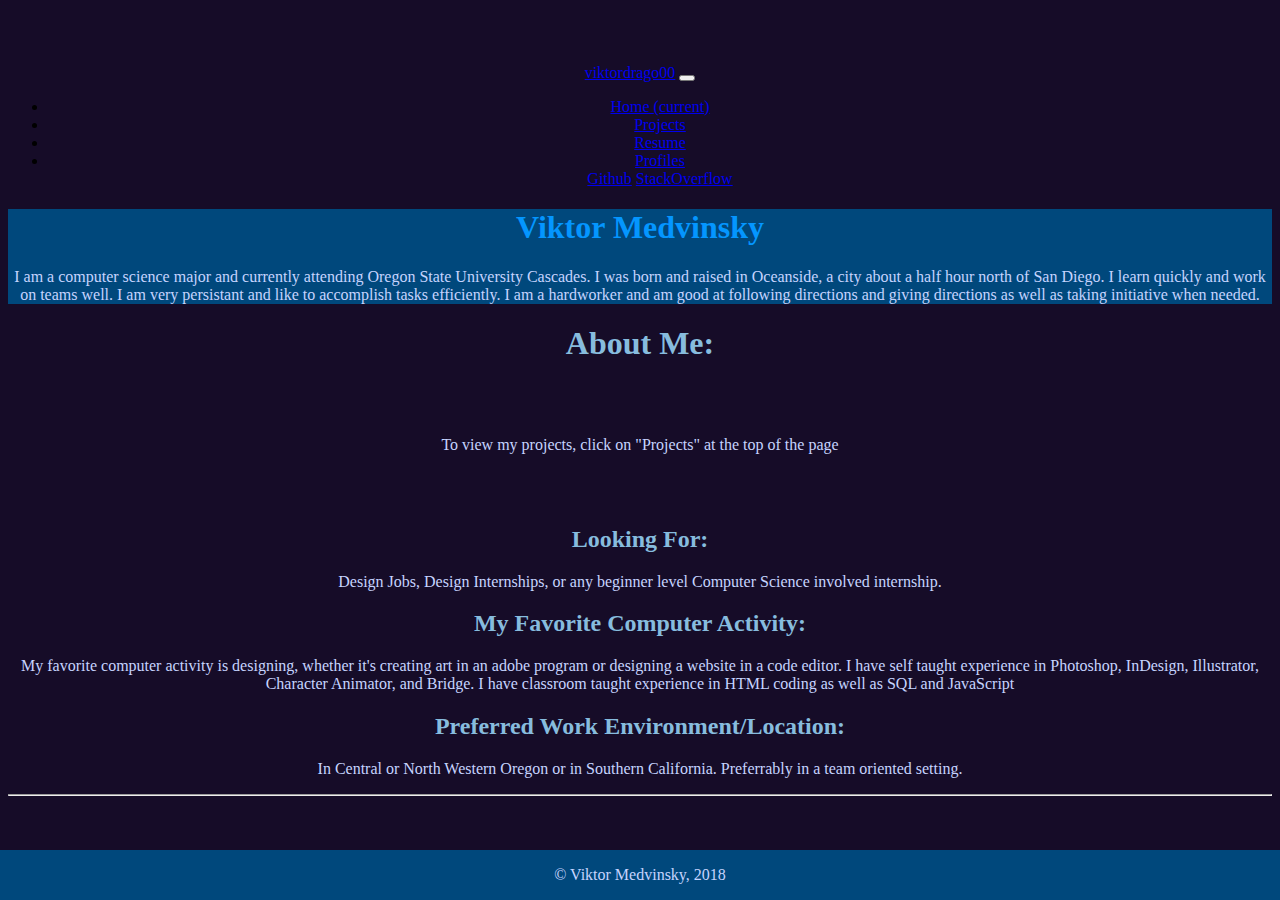
<file: index.html>
<!doctype html>
<html lang="en">
  <head>
    <meta charset="utf-8">
    <meta name="viewport" content="width=device-width, initial-scale=1, shrink-to-fit=no">
    <meta name="description" content="">
    <meta name="author" content="">

    <title>Viktor Medvinsky</title>

    <!-- Bootstrap core CSS -->
    <link rel="stylesheet" href="https://stackpath.bootstrapcdn.com/bootstrap/4.1.3/css/bootstrap.min.css" integrity="sha384-MCw98/SFnGE8fJT3GXwEOngsV7Zt27NXFoaoApmYm81iuXoPkFOJwJ8ERdknLPMO" crossorigin="anonymous">
    <!-- Custom styles for this template -->
    <link href="mystyle.css" rel="stylesheet">
  </head>

  <body>

    <nav class="navbar navbar-expand-md navbar-dark fixed-top bg-dark">
      <a class="navbar-brand" href="index.html">viktordrago00</a>
      <button class="navbar-toggler" type="button" data-toggle="collapse" data-target="#navbarsExampleDefault" aria-controls="navbarsExampleDefault" aria-expanded="false" aria-label="Toggle navigation">
        <span class="navbar-toggler-icon"></span>
      </button>

      <div class="collapse navbar-collapse" id="navbarsExampleDefault">
        <ul class="navbar-nav mr-auto">
          <li class="nav-item active">
            <a class="nav-link" href="index.html">Home <span class="sr-only">(current)</span></a>
          </li>
          <li class="nav-item">
            <a class="nav-link" href="zagsterpage.html">Projects</a>
          </li>
          <li class="nav-item">
            <a class="nav-link disabled" href="Resume2.pdf">Resume</a>
          </li>
          <li class="nav-item dropdown">
            <a class="nav-link dropdown-toggle" href="http://example.com" id="dropdown01" data-toggle="dropdown" aria-haspopup="true" aria-expanded="false">Profiles</a>
            <div class="dropdown-menu" aria-labelledby="dropdown01">
              <a class="dropdown-item" href="https://github.com/viktordrago00">Github</a>
              <a class="dropdown-item" href="https://stackoverflow.com/users/10437969/vmedvinsky?tab=profile">StackOverflow</a>
            </div>
          </li>
        </ul>
       
      </div>
    </nav>

    <main role="main">

      <!-- Main jumbotron for a primary marketing message or call to action -->
      <div class="jumbotron">
        <div class="container">
          <h1 class="display-3">Viktor Medvinsky</h1>
          <p>I am a computer science major and currently attending Oregon State University Cascades. I was born and raised in Oceanside, a city about a half hour north of San Diego. I learn quickly and work on teams well. I am very persistant and like to accomplish tasks efficiently. I am a hardworker and am good at following directions and giving directions as well as taking initiative when needed.</p>
        </div>
      </div>
<h1 class="fitscheme">About Me:</h1><br><br>
<p>To view my projects, click on "Projects" at the top of the page</p><br><br>
<p></p>
      <div class="container">
        <!-- Example row of columns -->
        <div class="row">
          <div class="col-md-4">
            <h2>Looking For:</h2>
            <p>Design Jobs, Design Internships, or any beginner level Computer Science involved internship.
            </p>
          </div>
          <div class="col-md-4">
            <h2>My Favorite Computer Activity:</h2>
            <p>My favorite computer activity is designing, whether it's creating art in an adobe program or designing a website in a code editor. I have self taught experience in Photoshop, InDesign, Illustrator, Character Animator, and Bridge. I have classroom taught experience in HTML coding as well as SQL and JavaScript </p>
          </div>
          <div class="col-md-4">
            <h2>Preferred Work Environment/Location:</h2>
            <p>In Central or North Western Oregon or in Southern California. Preferrably in a team oriented setting.</p>
          </div>
        </div>

        <hr>

      </div> <!-- /container -->
    </main>

    <footer class="footer">
      <p>&copy; Viktor Medvinsky, 2018</p>
    </footer>

    <!-- Bootstrap core JavaScript
    ================================================== -->
    <!-- Placed at the end of the document so the pages load faster -->
    <script src="https://code.jquery.com/jquery-3.3.1.slim.min.js" integrity="sha384-q8i/X+965DzO0rT7abK41JStQIAqVgRVzpbzo5smXKp4YfRvH+8abtTE1Pi6jizo" crossorigin="anonymous"></script>
    <script src="https://cdnjs.cloudflare.com/ajax/libs/popper.js/1.14.3/umd/popper.min.js" integrity="sha384-ZMP7rVo3mIykV+2+9J3UJ46jBk0WLaUAdn689aCwoqbBJiSnjAK/l8WvCWPIPm49" crossorigin="anonymous"></script>
    <script src="https://stackpath.bootstrapcdn.com/bootstrap/4.1.3/js/bootstrap.min.js" integrity="sha384-ChfqqxuZUCnJSK3+MXmPNIyE6ZbWh2IMqE241rYiqJxyMiZ6OW/JmZQ5stwEULTy" crossorigin="anonymous"></script>
  </body>
</html>

<!--TO ADD BUTTON<p><a class="btn btn-secondary" href="#" role="button">View details &raquo;</a></p>-->
</file>
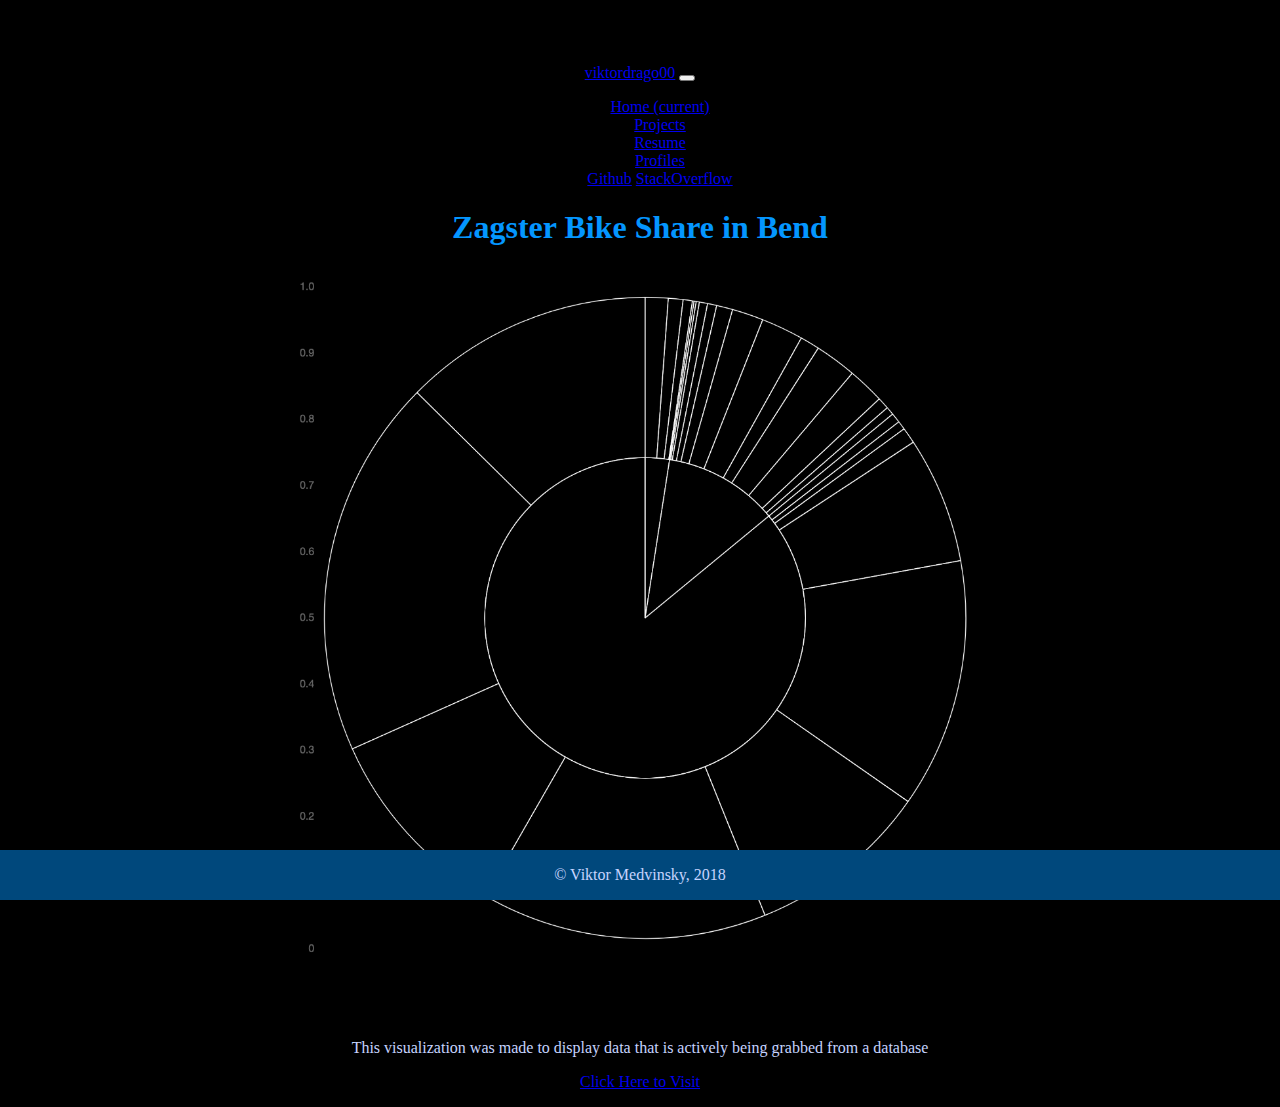
<file: zagsterpage.html>
<!DOCTYPE HTML>
<html lang = "en">
<head>
  <title>Zagster Visualization</title>
  <link rel="stylesheet" href="https://stackpath.bootstrapcdn.com/bootstrap/4.1.3/css/bootstrap.min.css" integrity="sha384-MCw98/SFnGE8fJT3GXwEOngsV7Zt27NXFoaoApmYm81iuXoPkFOJwJ8ERdknLPMO" crossorigin="anonymous">
  <link href="mystyle.css" rel="stylesheet">

  <meta charset = "UTF-8" />
</head>
<body class="zagbod">
    <nav class="navbar navbar-expand-md navbar-dark fixed-top bg-dark">
        <a class="navbar-brand" href="index.html">viktordrago00</a>
        <button class="navbar-toggler" type="button" data-toggle="collapse" data-target="#navbarsExampleDefault" aria-controls="navbarsExampleDefault" aria-expanded="false" aria-label="Toggle navigation">
          <span class="navbar-toggler-icon"></span>
        </button>
  
        <div class="collapse navbar-collapse" id="navbarsExampleDefault">
          <ul class="navbar-nav mr-auto">
            <li class="nav-item active">
              <a class="nav-link" href="index.html">Home <span class="sr-only">(current)</span></a>
            </li>
            <li class="nav-item">
              <a class="nav-link" href="zagsterpage.html">Projects</a>
            </li>
            <li class="nav-item">
              <a class="nav-link disabled" href="Resume2.pdf">Resume</a>
            </li>
            <li class="nav-item dropdown">
              <a class="nav-link dropdown-toggle" href="index.html" id="dropdown01" data-toggle="dropdown" aria-haspopup="true" aria-expanded="false">Profiles</a>
              <div class="dropdown-menu" aria-labelledby="dropdown01">
                <a class="dropdown-item" href="https://github.com/viktordrago00">Github</a>
                <a class="dropdown-item" href="https://stackoverflow.com/users/10437969/vmedvinsky?tab=profile">StackOverflow</a>
              </div>
            </li>
          </ul>
         
        </div>
      </nav>
  <div class="jumbotron2">
    <div class="container">
      <h1>Zagster Bike Share in Bend</h1>
      <img src="VisualizationChart.png" width= 750px alt="Visualization Project">
      <p>
        This visualization was made to display data that is actively being grabbed from a database
      </p>
      <p><a href="https://viktordrago00.github.io/zagster-client/">Click Here to Visit</a></p>
    </div>
    <footer class="footer">
        <p>&copy; Viktor Medvinsky, 2018</p>
      </footer>  
</body>
</html>
</file>
<file: mystyle.css>
body {
    text-align: center;
    padding-top: 3.5rem;
    background-color: #160c28;
}

.zagbod {
    background-color: black
}

h1 {
   
    color: #0496ff;
}

h2 {
   
    color: #87bcde;
}

p {
    color: #c6d4ff;
}

.jumbotron {
    background-color: #00487c;
}

.fitscheme {
    color :#87bcde
}

.jumbotron2 {
    background-color: black
}

.footer{
    position: fixed;
    left: 0;
    bottom: 0;
    width: 100%;
    background-color: #00487c;
    color: white;
    text-align: center
}
</file>
